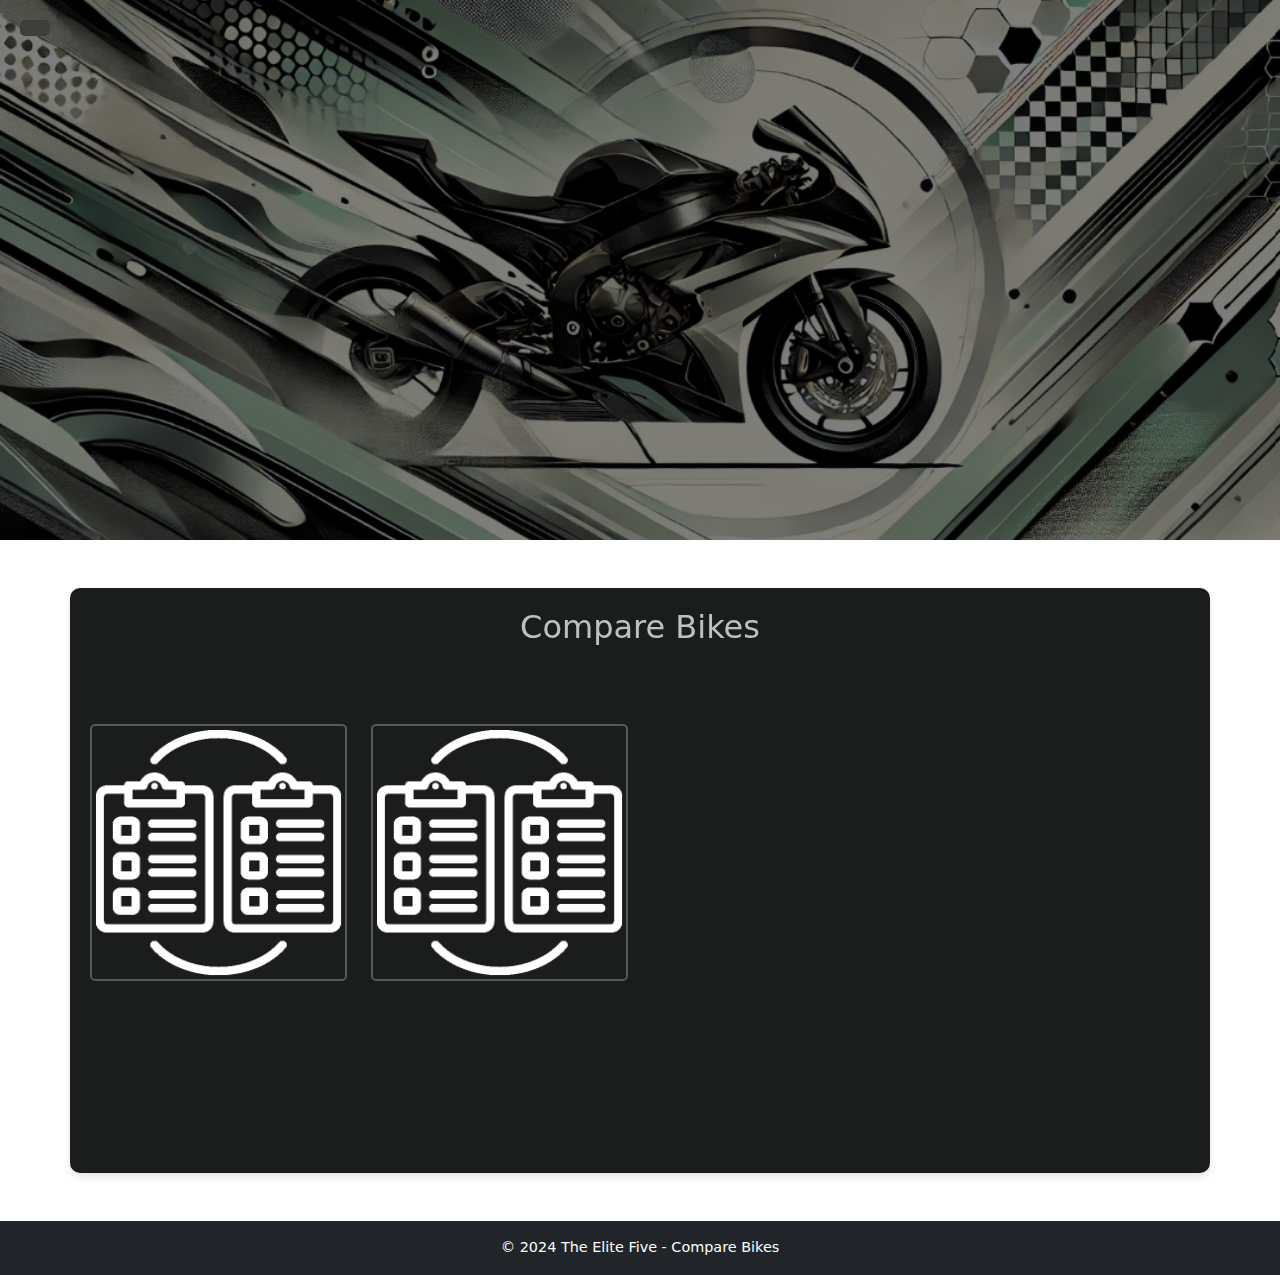
<file: comparison.html>
<!DOCTYPE html>
  <html lang="en">
  <head>
    <meta charset="UTF-8">
    <meta name="viewport" content="width=device-width, initial-scale=1.0">
    <title>Compare Bikes</title>
    <link rel="icon" href="images/favicon.ico" type="image/x-icon" />
    <link rel="stylesheet" href="comaprison.css">
    <script src="comparison.js" defer></script>
    <link rel="stylesheet" href="https://cdnjs.cloudflare.com/ajax/libs/font-awesome/6.7.1/css/all.min.css" integrity="sha512-5Hs3dF2AEPkpNAR7UiOHba+lRSJNeM2ECkwxUIxC1Q/FLycGTbNapWXB4tP889k5T5Ju8fs4b1P5z/iB4nMfSQ==" crossorigin="anonymous" referrerpolicy="no-referrer" />
    <link href="https://cdn.jsdelivr.net/npm/bootstrap@5.3.0-alpha3/dist/css/bootstrap.min.css" rel="stylesheet">
    <link href="https://cdn.jsdelivr.net/npm/aos@2.3.4/dist/aos.css" rel="stylesheet">
  </head>
  <body>
    <!-- Hero Section -->
<section id="hero" class="d-flex flex-column justify-content-center align-items-center text-white text-center" data-aos="fade-up" data-aos-duration="1200">
    <a href="home.html" class="top-left-link" data-aos="fade-left" data-aos-duration="1500" data-aos-delay="200"><i class="fas fa-backward"></i></a>
    <div class="overlay"></div>
    <h1 class="mb-3" data-aos="fade-down" data-aos-duration="1000">Head-to-Head: The Ultimate Sports Bike Comparison</h1>
    <p class="mb-4" data-aos="fade-up" data-aos-duration="1200" data-aos-delay="300">Choose your ride wisely—every curve deserves the perfect machine.</p>

  </section>
  
  
  
    <!-- Comparison Section -->
<section id="comparison" class="container my-5">
  <h2 class="text-center mb-4" data-aos="fade-up" data-aos-duration="1000">Compare Bikes</h2>
  
  <div class="row text-center">
    <div class="col-md-6 col-lg-3" data-aos="fade-right" data-aos-duration="1000">
      <select class="form-select bike-select" data-index="1">
        <option selected disabled>Select Bike</option>
      </select>
      <img id="bike-img-1" src="images/bike-placeholder.png" alt="Bike Image" class="img-fluid my-3" data-aos="zoom-in" data-aos-duration="1500">
    </div>
    
    <div class="col-md-6 col-lg-3" data-aos="fade-left" data-aos-duration="1000">
      <select class="form-select bike-select" data-index="2">
        <option selected disabled>Select Bike</option>
      </select>
      <img id="bike-img-2" src="images/bike-placeholder.png" alt="Bike Image" class="img-fluid my-3" data-aos="zoom-in" data-aos-duration="1500">
    </div>
  </div>

  <div class="text-center mt-4" data-aos="fade-up" data-aos-duration="1500">
    <button id="compare-btn" class="btn btn-danger">Compare</button>
  </div>

  <div id="comparison-result" class="mt-5" data-aos="fade-up" data-aos-duration="2000"></div>
</section>

  
    <!-- Footer Section -->
    <footer class="text-center py-3 bg-dark text-white">
      <p>&copy; 2024 The Elite Five - Compare Bikes</p>
    </footer>
    <script src="https://cdn.jsdelivr.net/npm/aos@2.3.4/dist/aos.js"></script>
  <script>
    AOS.init();  // Initialize AOS
  </script>
  </body>
  </html>
</file>
<file: comaprison.css>
/* Colors */
:root {
    --bg-color: #f0f4f1;
    --text-dark: #1b1c1c;
    --text-light: #b8c3c1;
    --primary: #54595d;
    --secondary: #3e3f3a;
  }
  
  body {
    font-family: Arial, sans-serif;
    margin: 0;
    padding: 0;
    color: var(--text-dark);
    background-color: var(--bg-color);
  }
  
  /* Hero Section */
  #hero {
    background: url('images/comp.png') no-repeat center center/cover;
    height: 60vh;
    position: relative;
    color: var(--text-light);
    animation: fadeIn 2s ease-out;
  }
  
  #hero .overlay {
    position: absolute;
    top: 0;
    left: 0;
    width: 100%;
    height: 100%;
    background-color: rgba(0, 0, 0, 0.5);
    z-index: 1;
  }
  
  #hero h1, #hero p {
    position: relative;
    z-index: 2;
    opacity: 0;
    animation: fadeInUp 1.5s forwards;
  }
  
  #hero h1 {
    font-size: 2.5rem;
    font-weight: bold;
    animation-delay: 0.5s;
  }
  
  #hero p {
    font-size: 1.2rem;
    animation-delay: 1s;
  }
  
  #hero .btn {
    background-color: var(--primary);
    color: var(--bg-color);
    padding: 10px 20px;
    border: none;
    border-radius: 5px;
    text-decoration: none;
    font-weight: bold;
    transition: background-color 0.3s, transform 0.2s;
    animation: fadeInUp 2s forwards;
    animation-delay: 1.5s;
  }
  
  #hero .btn:hover {
    background-color: var(--secondary);
    transform: scale(1.1);
  }
  
  /* Style for the Home link in the top-left corner */
  .top-left-link {
    position: absolute;
    top: 20px;
    left: 20px;
    background-color: var(--secondary);
    color: var(--bg-color);
    padding: 8px 15px;
    border-radius: 5px;
    font-weight: bold;
    text-decoration: none;
    z-index: 3;
    opacity: 0;
    animation: fadeIn 2s forwards;
    animation-delay: 2s;
  }
  
  .top-left-link:hover {
    background-color: var(--primary);
    color: var(--bg-color);
  }
  
  /* Comparison Section */
  #comparison {
    background-color: var(--text-dark);
    border-radius: 10px;
    padding: 20px;
    box-shadow: 0px 4px 8px rgba(0, 0, 0, 0.1);
    animation: fadeInUp 2s ease-out forwards;
  }
  
  #comparison h2 {
    color: var(--text-light);
    font-size: 2rem;
    animation: fadeInUp 1.5s ease-out forwards;
    animation-delay: 0.5s;
  }
  
  .bike-select {
    width: 100%;
    max-width: 300px;
    margin: 0 auto;
    border: 1px solid var(--primary);
    border-radius: 5px;
    padding: 10px;
    background-color: var(--bg-color);
    color: var(--text-dark);
    transition: border-color 0.3s;
    opacity: 0;
    animation: fadeIn 1.5s forwards;
    animation-delay: 1s;
  }
  
  .bike-select:focus {
    border-color: var(--secondary);
    outline: none;
  }
  
  #comparison-result {
    background: var(--text-light);
    padding: 20px;
    border-radius: 8px;
    color: var(--text-dark);
    opacity: 0;
    animation: fadeInUp 2s ease-out forwards;
    animation-delay: 1.5s;
  }
  
  #comparison-result h3 {
    color: var(--primary);
  }
  
  #comparison-result p {
    margin: 5px 0;
  }
  
  footer {
    background-color: var(--secondary);
    color: var(--bg-color);
    text-align: center;
    padding: 15px 0;
    animation: fadeInUp 2s ease-out forwards;
  }
  
  footer p {
    margin: 0;
    font-size: 0.9rem;
  }
  
  /* Button hover effect */
  button#compare-btn {
    background-color: var(--primary);
    color: var(--bg-color);
    padding: 10px 20px;
    border: none;
    border-radius: 5px;
    font-weight: bold;
    transition: background-color 0.3s, transform 0.2s;
  }
  
  button#compare-btn:hover {
    background-color: var(--secondary);
    transform: scale(1.05);
  }
  
  img {
    max-width: 100%;
    height: auto;
    border: 2px solid var(--primary);
    border-radius: 5px;
    transition: transform 0.3s;
  }
  
  img:hover {
    transform: scale(1.05);
  }
  
  /* Media Queries for responsiveness */
  @media screen and (max-width: 768px) {
    #hero h1 {
      font-size: 2rem;
    }
  
    #hero p {
      font-size: 1rem;
    }
  
    #comparison {
      padding: 15px;
    }
  
    #comparison h2 {
      font-size: 1.5rem;
    }
  
    .bike-select {
      max-width: 100%;
    }
  }
  
  /* Keyframe Animations */
  @keyframes fadeIn {
    0% {
      opacity: 0;
    }
    100% {
      opacity: 1;
    }
  }
  
  @keyframes fadeInUp {
    0% {
      opacity: 0;
      transform: translateY(20px);
    }
    100% {
      opacity: 1;
      transform: translateY(0);
    }
  }
  
  @keyframes zoomIn {
    0% {
      transform: scale(0.5);
      opacity: 0;
    }
    100% {
      transform: scale(1);
      opacity: 1;
    }
  }
</file>
